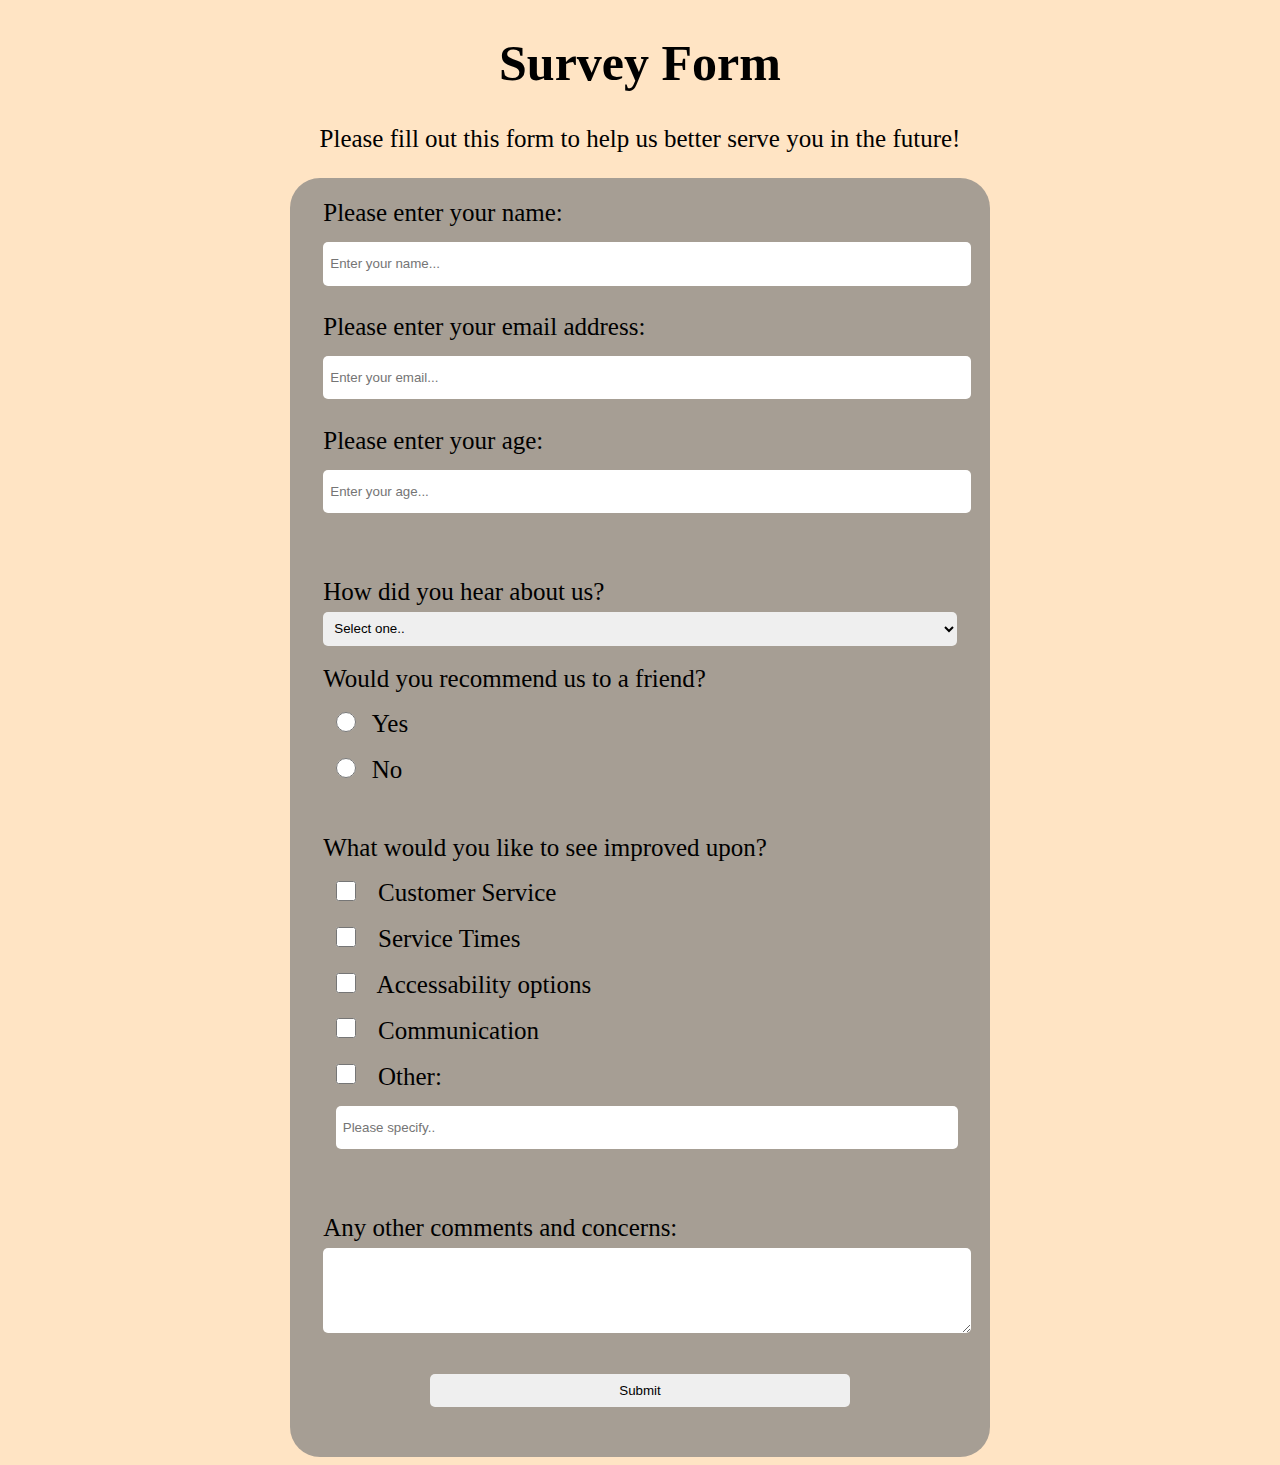
<file: Free Code Camp/Survey Form/index.html>
<!DOCTYPE html>
<html lang="en">
  <head>
    <meta charset="utf-8">
    <title>Survey Form</title>
    <link rel="stylesheet" href="styles.css">
  </head>
  <body>
    <h1 id="title">Survey Form</h1>
    <p id="description">Please fill out this form to help us better serve you in the future!</p>
    <form id="survey-form">
      <fieldset>
        <label id="name-label" for="name">Please enter your name:<input id="name" type="text" required placeholder="Enter your name..."/></label>
        <label id="email-label" for="email">Please enter your email address:<input id="email" type="email" required Placeholder="Enter your email..."/></label>
        <label id="number-label" for="number">Please enter your age:<input id="number" type="number" min="5" max="100" Placeholder="Enter your age..."/></label>
      </fieldset>
      <fieldset>
        <label for="dropdown">How did you hear about us?
          <select id="dropdown">
            <option value="">Select one..</option>
            <option value="1">Social Media</option>
            <option value="2">TV</option>
            <option value="3">Internet</option>
            <option value="4">Other</option>
          </select>
        </label>
        <label for="recommend">Would you recommend us to a friend?
          <label><input class="radio" value="yes" name="recommend" type="radio"/>Yes</label>
          <label><input class="radio" value="no" name="recommend" type="radio"/>No</label>
        </label>
      </fieldset>
      <fieldset>
        <label for="check">What would you like to see improved upon?
          <label><input class="check" value="5" type="checkbox"> Customer Service</label>
          <label><input class="check" value="6" type="checkbox"> Service Times</label>
          <label><input class="check" value="7" type="checkbox"> Accessability options</label>
          <label><input class="check" value="8" type="checkbox"> Communication</label>
          <label><input class="check" value="9" type="checkbox"> Other: <input type="text" placeholder="Please specify.."></label>
      </fieldset>
      <fieldset>
        <label for="comments">Any other comments and concerns:<textarea id="comments" rows="5" cols="30"></textarea>
      </fieldset>
      <input id="submit" type="submit" value="Submit"/>
  </body>
</file>
<file: Free Code Camp/Survey Form/styles.css>
body {
  
    background-color:#ffe4c4;
    font-size:25px;
  }
  
  h1, p {
    text-align: center;
  }
  
  input[type="text"], input[type="email"], input[type="number"], textarea, select {
    width:100%;
    margin:15px 0
  }
  
  fieldset {
    border:none;
  }
  
  .radio, .check {
    min-height:1.5em;
    min-width:1.5em;
    margin-right:1rem;
  }
  
  form {
    margin:0 auto;
    max-width:700px;
    min-width:300px;
    background-color:rgb(128, 128, 128, 70%);
    border-radius:30px;
    padding-bottom:2em;
  }
  
  input, select, textarea {
    margin:.5em 0;
    min-height:2.5em;
    border:none;
    border-radius:5px;
    padding:5px 7px; 
    
  }
  
  label {
    display: block;
    margin:.5em;
  }
  
  input[type="submit"] {
    margin:0 auto;
    display:block;
    width:60%
  }
</file>
